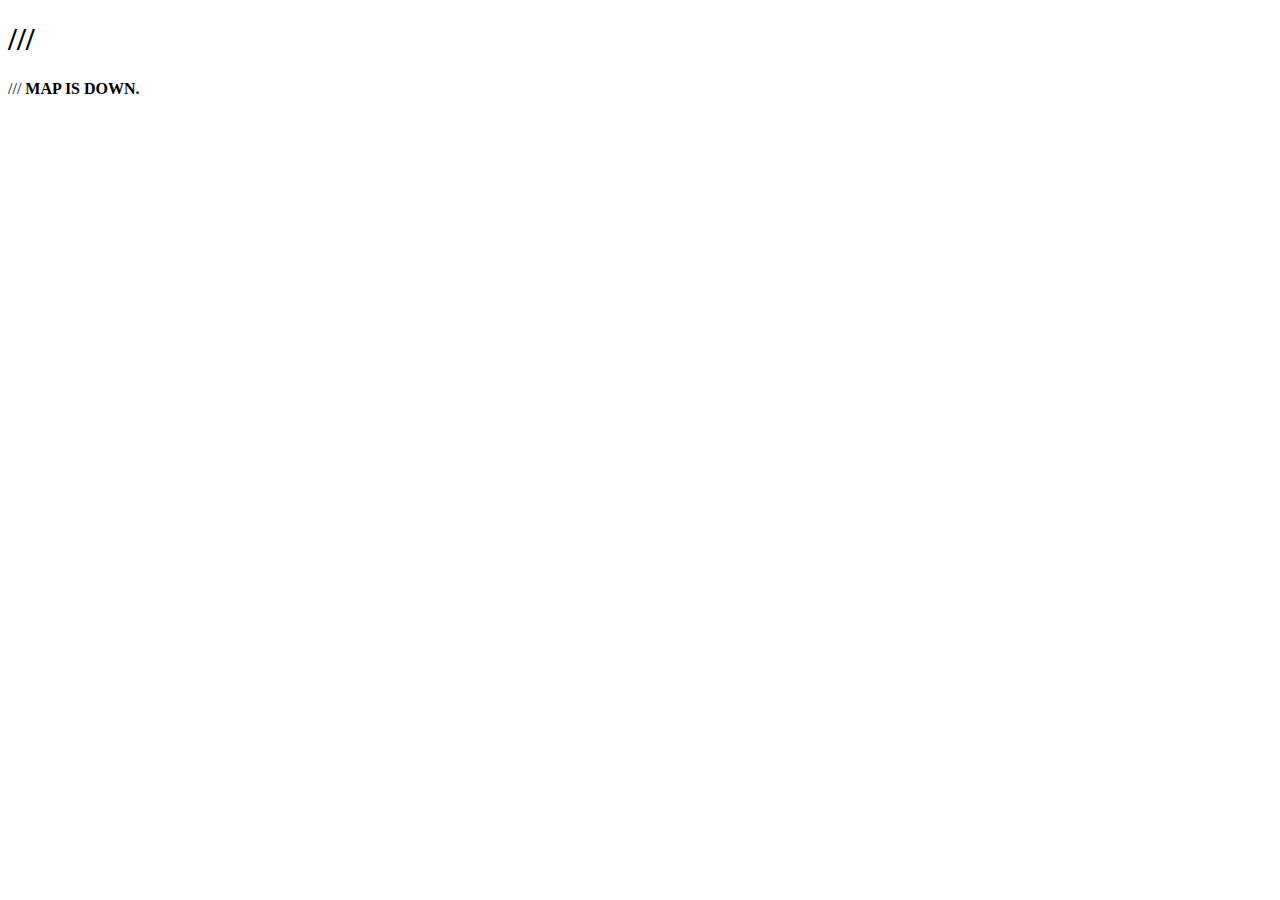
<file: app/templates/travelmap.html>
<!DOCTYPE html>
<html lang="en">
<head>
    <meta charset="UTF-8">
    <meta name="viewport" content="width=device-width, initial-scale=1.0">
    <link href='//fonts.googleapis.com/css?family=Roboto+Condensed:300,400,700' rel='stylesheet' type='text/css'>
    <link href='//fonts.googleapis.com/css?family=Roboto:100,300,400,700,900' rel='stylesheet' type='text/css'>
    <title>MAP IS DOWN</title>
    <style>
        /* Add your CSS styles here */
    </style>
</head>
<body>
    <h1>///</h1>
    <p class="description">
        ///
        <strong>MAP IS DOWN.</strong>
    </p>
    <div class="distribution-map">
        <!-- This was broken for a while because image hosts are annoying, so now it's a data uri. Sorry :( -->
        <img src="[data-uri]
</file>
